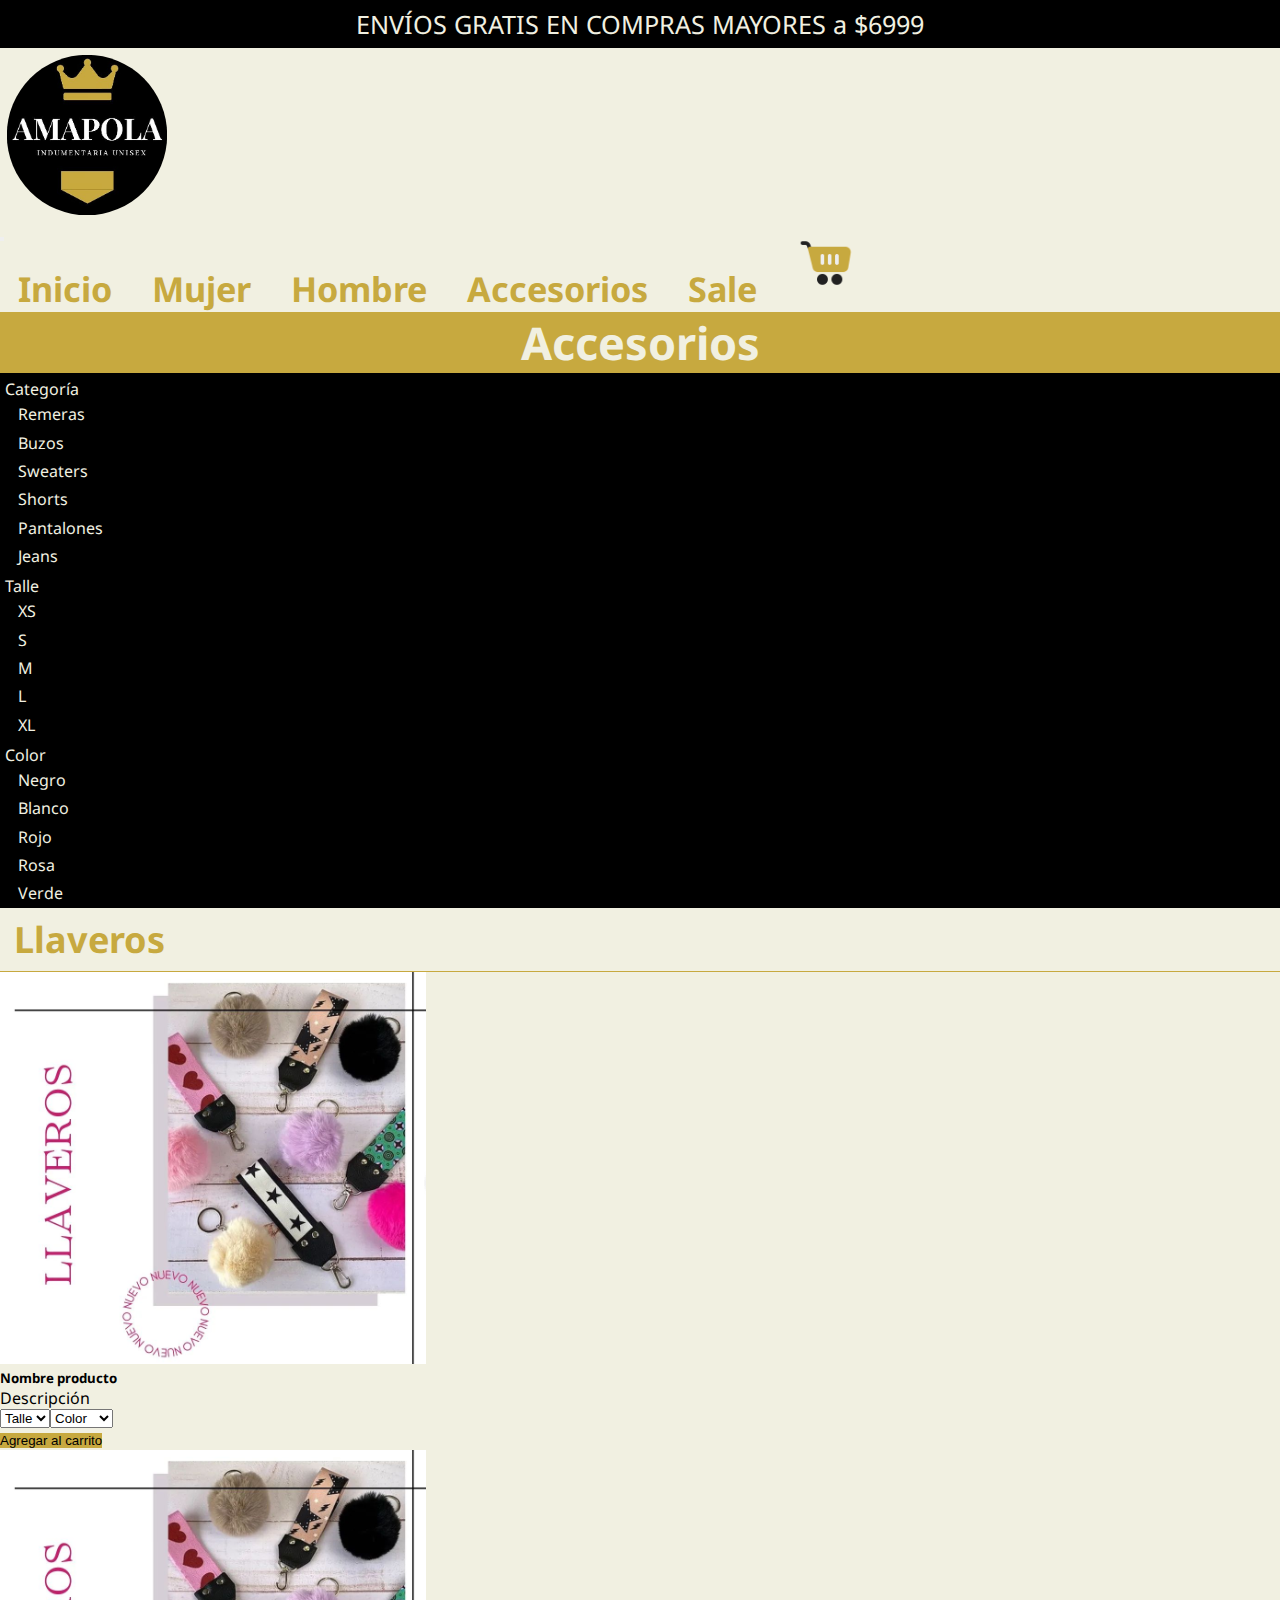
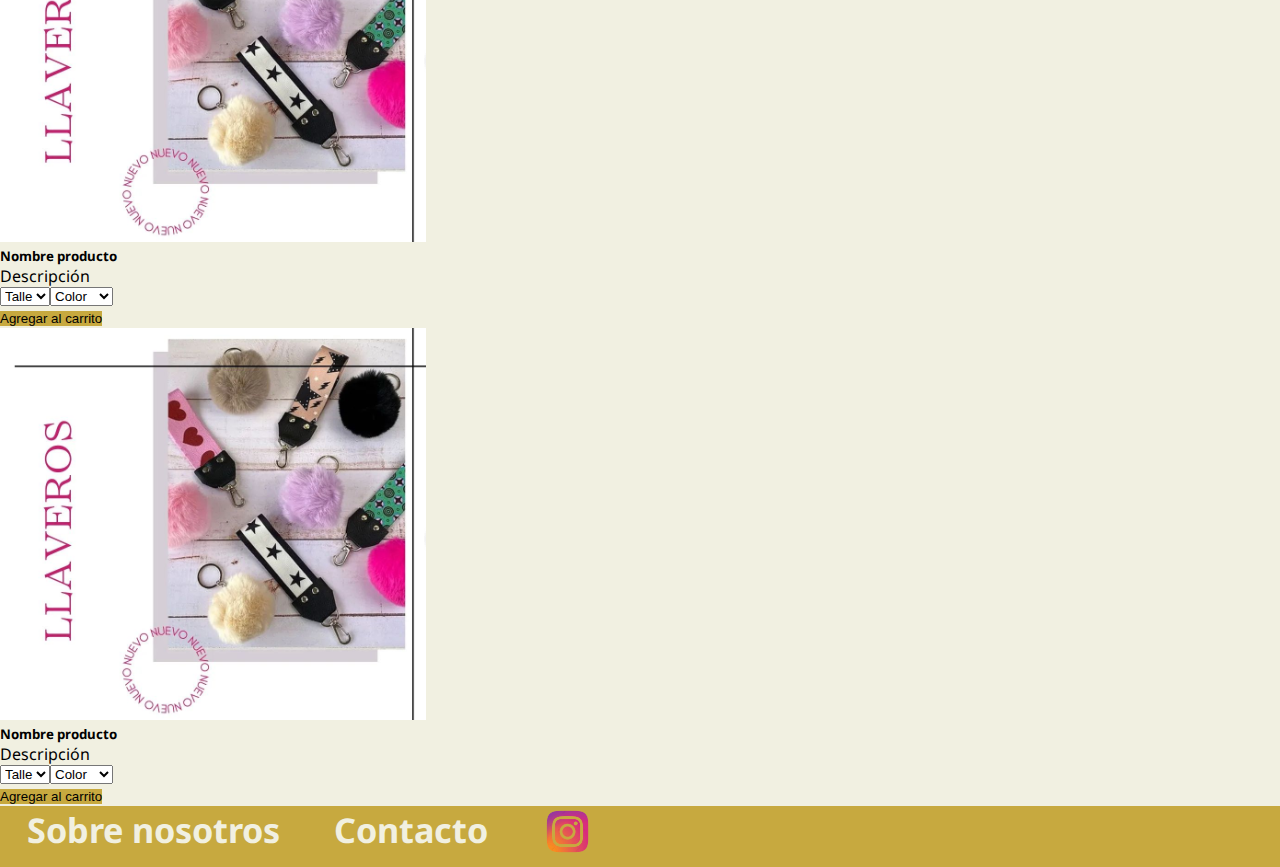
<file: pages/accesorios.html>
<!DOCTYPE html>
<html lang="es">
<head>
    <meta http-equiv="X-UA-Compatible" content="IE=edge">
    <meta name="viewport" content="width=I, initial-scale=1.0">
    <meta name="description" content="Comprá online accesorios en Amapola Indumentaria Unisex. Envíos gratis en compras mayores a $6999.">
    <meta name="keywords" content="AMAPOLA, ACCESORIOS, INDUMENTARIA FEMENINA, INDUMENTARIA MASCULINA, ROPA DE MUJER, ROPA DE HOMBRE, CORDOBA, TIENDA ONLINE">
    <!-- CSS only -->
    <link href="https://cdn.jsdelivr.net/npm/bootstrap@5.2.0/dist/css/bootstrap.min.css" rel="stylesheet" integrity="sha384-gH2yIJqKdNHPEq0n4Mqa/HGKIhSkIHeL5AyhkYV8i59U5AR6csBvApHHNl/vI1Bx" crossorigin="anonymous">
    <link rel="preconnect" href="https://fonts.googleapis.com">
    <link rel="preconnect" href="https://fonts.gstatic.com" crossorigin>
    <link href="https://fonts.googleapis.com/css2?family=Noto+Sans:wght@400;500;600;700&display=swap" rel="stylesheet">
    <link rel="stylesheet" href="../styles/style.css">
    <title>Accesorios</title>
</head>
<body>
    <header class="container-fluid site-header">
        <div class="row header-div">ENVÍOS GRATIS EN COMPRAS MAYORES a $6999</div>
        <section class="row nav-logo">
            <div class="col-12 order-2 col-lg-2 order-lg-1 header-logo">
                <a href="../index.html"><img class="logo" src="../media/logoAmapola.jpg" alt="Logo de tienda Amapola"></a>                
            </div>
            <nav class="navbar navbar-expand-lg header-nav col-12 order-1 col-lg-10 order-lg-2">
                <div class="container-fluid">
                  <button class="navbar-toggler ms-auto" type="button" data-bs-toggle="collapse" data-bs-target="#navbarNavAltMarkup" aria-controls="navbarNavAltMarkup" aria-expanded="false" aria-label="Toggle navigation">
                    <span class="navbar-toggler-icon"></span>
                  </button>
                  <div class="collapse navbar-collapse" id="navbarNavAltMarkup">
                    <div class="navbar-nav ms-auto">
                      <a href="../index.html">Inicio</a>
                      <a href="./mujer.html">Mujer</a>
                      <a href="./hombre.html">Hombre</a>
                      <a href="./accesorios.html">Accesorios</a>
                      <a href="./sale.html">Sale</a>
                      <a href="#"><img class="Carrito" src="../media/carrito-de-compras.png" alt="Carrito de compras"></a>
                    </div>           
                  </div>
                </div>
            </nav>  
        </section>
        <h1 class="row">Accesorios</h1>
    </header>

    <main class="container-fluid">
        <div class="row">
            <aside class="col-4 col-sm-3 col-md-2 col-xl-1 filtros">
                <ul class="ulPrincipal">
                    <li>Categoría
                        <ul class="ulSecundaria">
                            <li>Remeras</li>
                            <li>Buzos</li>
                            <li>Sweaters</li>
                            <li>Shorts</li>
                            <li>Pantalones</li>
                            <li>Jeans</li>
                        </ul>
                    </li>
                    <li>Talle
                        <ul class="ulSecundaria">
                            <li>XS</li>
                            <li>S</li>
                            <li>M</li>
                            <li>L</li>
                            <li>XL</li>
                        </ul>
                    </li>
                    <li class="ilPrincipal">Color
                        <ul class="ulSecundaria">
                            <li>Negro</li>
                            <li>Blanco </li>
                            <li>Rojo</li>
                            <li>Rosa</li>
                            <li>Verde</li>
                        </ul>
                    </li>
                </ul>
            </aside>
            <div class="col-8 col-sm-9 col-md-10 col-xl-11">
                <div class="row">
                    <h2 class="col-12">Llaveros</h2>
                </div>
                <section class="row justify-content-evenly">
                    <article class="col-12 col-md-6 col-lg-4 card mb-4" style="width: 20rem;">
                        <img src="../media/accesorios.png" class="card-img-top" alt="Llaveros">
                        <div class="card-body text-center">
                            <h5 class="card-title text-start">Nombre producto</h5>
                            <p class="card-tex text-start">Descripción</p>
                            <div class="div-select">
                                <select class="form-select mb-3" aria-label="Default select example">
                                    <option selected>Talle</option>
                                    <option value="xs">XS</option>
                                    <option value="s">S</option>
                                    <option value="m">M</option>
                                    <option value="l">L</option>
                                    <option value="xl">XL</option>
                                </select> 
                                <select class="form-select mb-3" aria-label="Default select example">
                                    <option selected>Color</option>
                                    <option value="Negro">Negro</option>
                                    <option value="Blanco">Blanco</option>
                                    <option value="Rojo">Rojo</option>
                                    <option value="Rosa">Rosa</option>
                                    <option value="Verde">Verde</option>

                                </select>
                            </div>
                            <button type="button" class="btn btn-primary btn-md">Agregar al carrito</button>
                        </div>
                    </article>
                    <article class="col-12 col-md-6 col-lg-4 card mb-4" style="width: 20rem;">
                        <img src="../media/accesorios.png" class="card-img-top" alt="Llaveros">
                        <div class="card-body text-center">
                            <h5 class="card-title text-start">Nombre producto</h5>
                            <p class="card-tex text-start">Descripción</p>
                            <div class="div-select">
                                <select class="form-select mb-3" aria-label="Default select example">
                                    <option selected>Talle</option>
                                    <option value="xs">XS</option>
                                    <option value="s">S</option>
                                    <option value="m">M</option>
                                    <option value="l">L</option>
                                    <option value="xl">XL</option>
                                </select>
                                <select class="form-select mb-3" aria-label="Default select example">
                                    <option selected>Color</option>
                                    <option value="Negro">Negro</option>
                                    <option value="Blanco">Blanco</option>
                                    <option value="Rojo">Rojo</option>
                                    <option value="Rosa">Rosa</option>
                                    <option value="Verde">Verde</option>

                                </select>
                            </div>
                            <button type="button" class="btn btn-primary btn-md">Agregar al carrito</button>
                        </div>
                    </article>
                    <article class="col-12 col-md-6 col-lg-4 card mb-4" style="width: 20rem;">
                        <img src="../media/accesorios.png" class="card-img-top" alt="Llaveros">
                        <div class="card-body text-center">
                            <h5 class="card-title text-start">Nombre producto</h5>
                            <p class="card-tex text-start">Descripción</p>
                            <div class="div-select">
                                <select class="form-select mb-3" aria-label="Default select example">
                                    <option selected>Talle</option>
                                    <option value="xs">XS</option>
                                    <option value="s">S</option>
                                    <option value="m">M</option>
                                    <option value="l">L</option>
                                    <option value="xl">XL</option>
                                </select>
                                <select class="form-select mb-3" aria-label="Default select example">
                                    <option selected>Color</option>
                                    <option value="Negro">Negro</option>
                                    <option value="Blanco">Blanco</option>
                                    <option value="Rojo">Rojo</option>
                                    <option value="Rosa">Rosa</option>
                                    <option value="Verde">Verde</option>

                                </select>
                            </div>
                            <button type="button" class="btn btn-primary btn-md">Agregar al carrito</button>
                        </div>
                    </article>
                </section>   
            </div>   
        </div>     
    </main>

    <footer class="container-fluid">
        <nav class="row">
            <ul class="col justify-content-center align-items-center">
                <li><a href="./sobreNosotros.html">Sobre nosotros</a></li>
                <li><a href="./contacto.html">Contacto</a></li>
                <li><a href="https://www.instagram.com/amapola.oficial/"><img src="../media/logoInstagram.png" alt="Logo de instagram"></a></li>
            </ul>
        </nav> 
    </footer>

    <!-- JavaScript Bundle with Popper -->
    <script src="https://cdn.jsdelivr.net/npm/bootstrap@5.2.0/dist/js/bootstrap.bundle.min.js" integrity="sha384-A3rJD856KowSb7dwlZdYEkO39Gagi7vIsF0jrRAoQmDKKtQBHUuLZ9AsSv4jD4Xa" crossorigin="anonymous"></script>
</body>
</html>
</file>
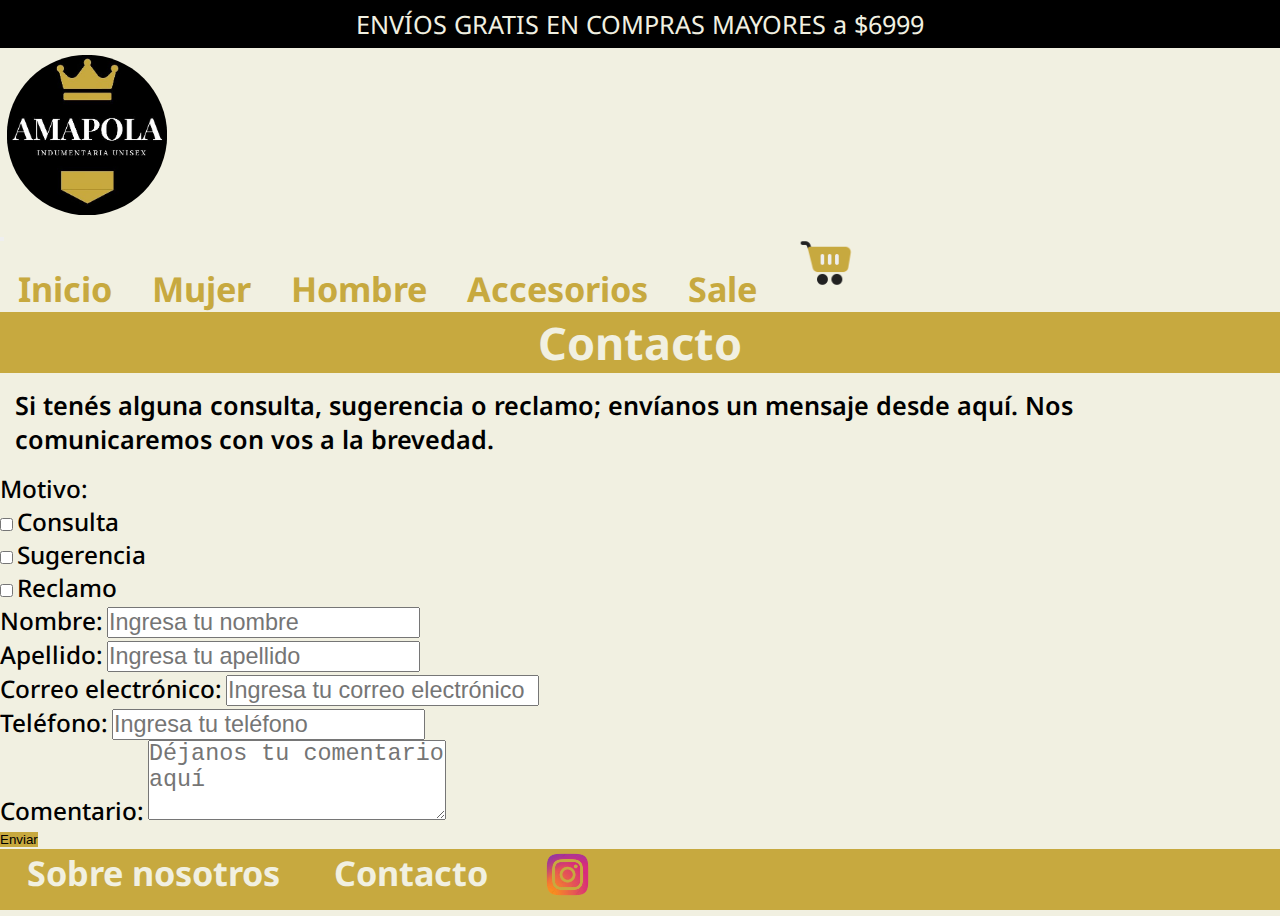
<file: pages/contacto.html>
<!DOCTYPE html>
<html lang="es">
<head>
    <meta charset="UTF-8">
    <meta http-equiv="X-UA-Compatible" content="IE=edge">
    <meta name="viewport" content="width=I, initial-scale=1.0">
    <meta name="description" content="Contáctanos - Tienda online de Amapola Indumentaria Unisex. Envíos gratis en compras mayores a $6999.">
    <meta name="keywords" content="AMAPOLA, CONTACTO, INDUMENTARIA FEMENINA, INDUMENTARIA MASCULINA, ROPA DE MUJER, ROPA DE HOMBRE, CORDOBA, TIENDA ONLINE">
    <!-- CSS only -->
    <link href="https://cdn.jsdelivr.net/npm/bootstrap@5.2.0/dist/css/bootstrap.min.css" rel="stylesheet" integrity="sha384-gH2yIJqKdNHPEq0n4Mqa/HGKIhSkIHeL5AyhkYV8i59U5AR6csBvApHHNl/vI1Bx" crossorigin="anonymous">
    <link rel="preconnect" href="https://fonts.googleapis.com">
    <link rel="preconnect" href="https://fonts.gstatic.com" crossorigin>
    <link href="https://fonts.googleapis.com/css2?family=Noto+Sans:wght@400;500;600;700&display=swap" rel="stylesheet">
    <link rel="stylesheet" href="../styles/style.css">
    <title>Contacto - Amapola Indumentaria Unisex</title>
</head>
<body>
    <header class="container-fluid site-header">
        <div class="row header-div">ENVÍOS GRATIS EN COMPRAS MAYORES a $6999</div>
        <section class="row nav-logo">
            <div class="col-12 order-2 col-lg-2 order-lg-1 header-logo">
                <a href="../index.html"><img class="logo" src="../media/logoAmapola.jpg" alt="Logo de tienda Amapola"></a>
            </div>
            <nav class="navbar navbar-expand-lg header-nav col-12 order-1 col-lg-10 order-lg-2">
                <div class="container-fluid">
                  <button class="navbar-toggler ms-auto" type="button" data-bs-toggle="collapse" data-bs-target="#navbarNavAltMarkup" aria-controls="navbarNavAltMarkup" aria-expanded="false" aria-label="Toggle navigation">
                    <span class="navbar-toggler-icon"></span>
                  </button>
                  <div class="collapse navbar-collapse" id="navbarNavAltMarkup">
                    <div class="navbar-nav ms-auto">
                      <a href="../index.html">Inicio</a>
                      <a href="./mujer.html">Mujer</a>
                      <a href="./hombre.html">Hombre</a>
                      <a href="./accesorios.html">Accesorios</a>
                      <a href="./sale.html">Sale</a>
                      <a href="https://www.instagram.com/amapola.oficial/"><img class="Carrito" src="../media/carrito-de-compras.png" alt="Carrito de compras"></a>
                    </div>           
                  </div>
                </div>
            </nav>  
        </section>
        <h1 class="row">Contacto</h1>
    </header>

    <main class="container-fluid mainContacto">
        <section class="row justify-content-center">
            <div class="col-12 col-lg-6">
                <div class="row">
                    <p class="col-12">Si tenés alguna consulta, sugerencia o reclamo; envíanos un mensaje desde aquí. Nos comunicaremos con vos a la brevedad.</p>
                    <form class="col-12">
                        <div class="mb-3">
                            <label for="exampleFormControlInput1" class="form-label">Motivo:</label><br>
                            <div class="form-check form-check-inline">
                                <input class="form-check-input" type="checkbox" id="inlineCheckbox1" value="Consulta">
                                <label class="form-check-label" for="inlineCheckbox1">Consulta</label>
                            </div>
                            <div class="form-check form-check-inline">
                                <input class="form-check-input" type="checkbox" id="inlineCheckbox2" value="Sugerencia">
                                <label class="form-check-label" for="inlineCheckbox2">Sugerencia</label>
                            </div>
                            <div class="form-check form-check-inline">
                                <input class="form-check-input" type="checkbox" id="inlineCheckbox3" value="Reclamo">
                                <label class="form-check-label" for="inlineCheckbox3">Reclamo</label>
                            </div>
                        </div>
                    
                        <div class="mb-3">
                            <label for="exampleFormControlInput1" class="form-label">Nombre:</label>
                            <input type="email" class="form-control" id="exampleFormControlInput1" placeholder="Ingresa tu nombre">   
                        </div>
                        <div class="mb-3">
                            <label for="exampleFormControlInput1" class="form-label">Apellido:</label>
                            <input type="email" class="form-control" id="exampleFormControlInput1" placeholder="Ingresa tu apellido">   
                        </div>
                        <div class="mb-3">
                            <label for="exampleFormControlInput1" class="form-label">Correo electrónico:</label>
                            <input type="email" class="form-control" id="exampleFormControlInput1" placeholder="Ingresa tu correo electrónico">   
                        </div>
                        <div class="mb-3">
                            <label for="exampleFormControlInput1" class="form-label">Teléfono:</label>
                            <input type="email" class="form-control" id="exampleFormControlInput1" placeholder="Ingresa tu teléfono">   
                        </div>
                        <div class="mb-3">
                            <label for="exampleFormControlTextarea1" class="form-label">Comentario:</label>
                            <textarea class="form-control" id="exampleFormControlTextarea1" placeholder="Déjanos tu comentario aquí" rows="3"></textarea>
                        </div>
                        <button type="submit" class="btn btn-primary mb-3">Enviar</button>
                    </form> 
                </div>
            </div>         
        </section>
    </main>
    
    <footer class="container-fluid">
        <nav class="row">
            <ul class="col justify-content-center align-items-center">
                <li><a href="./sobreNosotros.html">Sobre nosotros</a></li>
                <li><a href="./contacto.html">Contacto</a></li>
                <li><a href="https://www.instagram.com/amapola.oficial/"><img src="../media/logoInstagram.png" alt="Logo de instagram"></a></li>
            </ul>
        </nav> 
    </footer>

    <!-- JavaScript Bundle with Popper -->
    <script src="https://cdn.jsdelivr.net/npm/bootstrap@5.2.0/dist/js/bootstrap.bundle.min.js" integrity="sha384-A3rJD856KowSb7dwlZdYEkO39Gagi7vIsF0jrRAoQmDKKtQBHUuLZ9AsSv4jD4Xa" crossorigin="anonymous"></script>
</body>

</html>
</file>
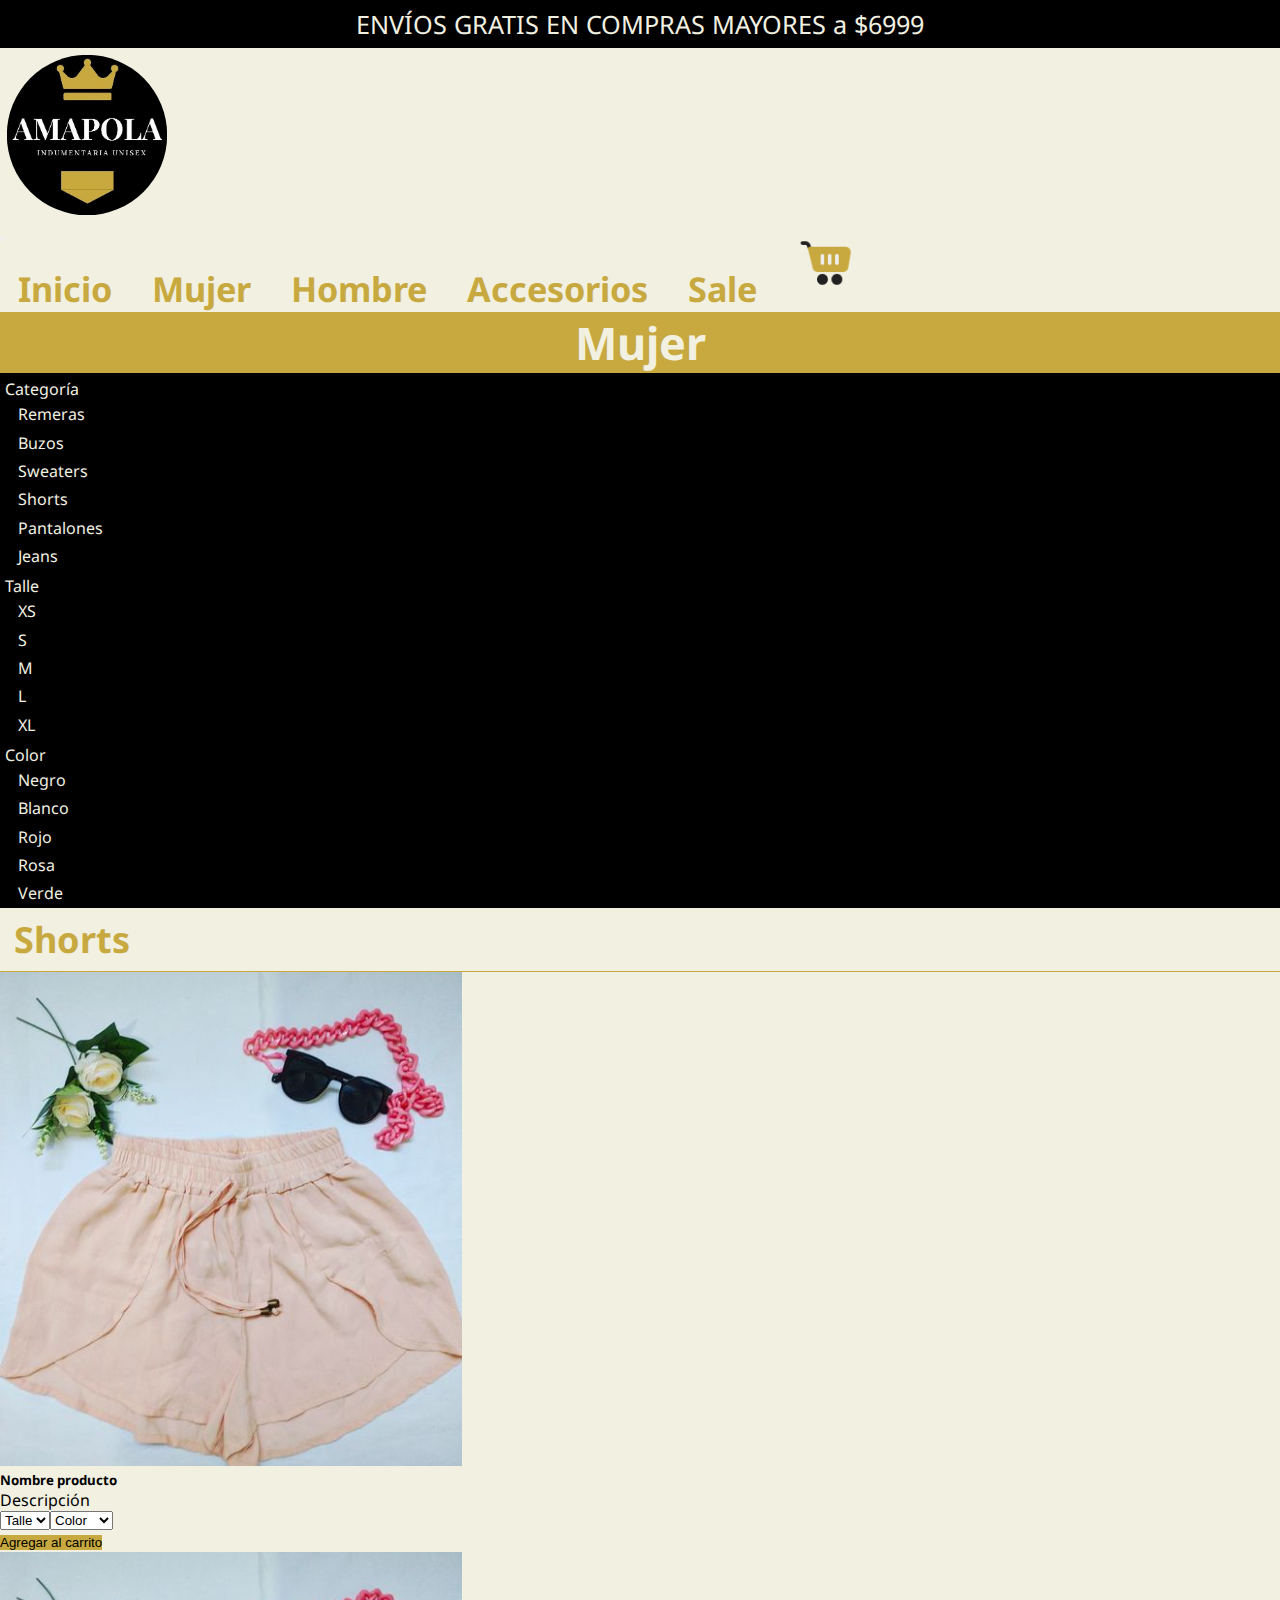
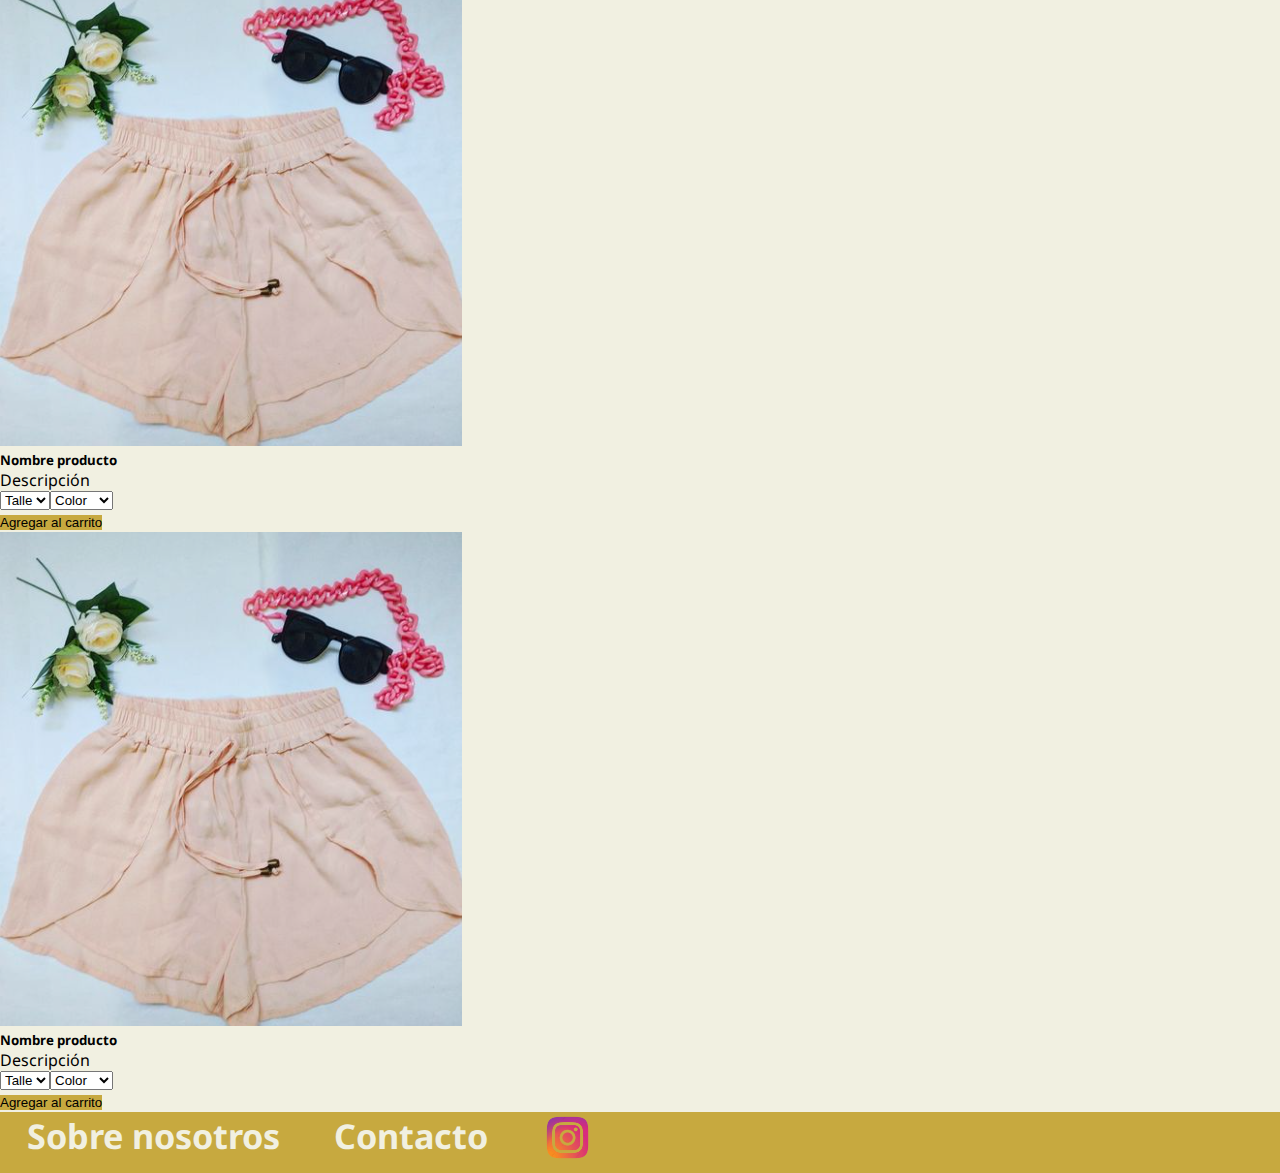
<file: pages/mujer.html>
<!DOCTYPE html>
<html lang="es">
<head>
    <meta charset="UTF-8">
    <meta http-equiv="X-UA-Compatible" content="IE=edge">
    <meta name="viewport" content="width=I, initial-scale=1.0">
    <meta name="description" content="Comprá online ropa de mujer en Amapola Indumentaria Unisex. Envíos gratis en compras mayores a $6999.">
    <meta name="keywords" content="AMAPOLA, INDUMENTARIA FEMENINA, INDUMENTARIA MASCULINA, ROPA DE MUJER, ROPA DE HOMBRE, CORDOBA, TIENDA ONLINE">
    <!-- CSS only -->
    <link href="https://cdn.jsdelivr.net/npm/bootstrap@5.2.0/dist/css/bootstrap.min.css" rel="stylesheet" integrity="sha384-gH2yIJqKdNHPEq0n4Mqa/HGKIhSkIHeL5AyhkYV8i59U5AR6csBvApHHNl/vI1Bx" crossorigin="anonymous">
    <link rel="preconnect" href="https://fonts.googleapis.com">
    <link rel="preconnect" href="https://fonts.gstatic.com" crossorigin>
    <link href="https://fonts.googleapis.com/css2?family=Noto+Sans:wght@400;500;600;700&display=swap" rel="stylesheet">
    <link rel="stylesheet" href="../styles/style.css">
    <title>Mujer - Amapola Indumentaria Unisex</title>
</head>
<body>
    <header class="container-fluid site-header">
        <div class="row header-div">ENVÍOS GRATIS EN COMPRAS MAYORES a $6999</div>
        <section class="row nav-logo">
            <div class="col-12 order-2 col-lg-2 order-lg-1 header-logo">
                <a href="../index.html"><img class="logo" src="../media/logoAmapola.jpg" alt="Logo de tienda Amapola"></a>
            </div>
            <nav class="navbar navbar-expand-lg header-nav col-12 order-1 col-lg-10 order-lg-2">
                <div class="container-fluid">
                  <button class="navbar-toggler ms-auto" type="button" data-bs-toggle="collapse" data-bs-target="#navbarNavAltMarkup" aria-controls="navbarNavAltMarkup" aria-expanded="false" aria-label="Toggle navigation">
                    <span class="navbar-toggler-icon"></span>
                  </button>
                  <div class="collapse navbar-collapse" id="navbarNavAltMarkup">
                    <div class="navbar-nav ms-auto">
                      <a href="../index.html">Inicio</a>
                      <a href="./mujer.html">Mujer</a>
                      <a href="./hombre.html">Hombre</a>
                      <a href="./accesorios.html">Accesorios</a>
                      <a href="./sale.html">Sale</a>
                      <a href="https://www.instagram.com/amapola.oficial/"><img class="Carrito" src="../media/carrito-de-compras.png" alt="Carrito de compras"></a>
                    </div>           
                  </div>
                </div>
            </nav>  
        </section>
        <h1 class="row">Mujer</h1>
    </header>

    <main class="container-fluid">
        <div class="row">
            <aside class="col-4 col-sm-3 col-md-2 col-xl-1 filtros">
                <ul class="ulPrincipal">
                    <li>Categoría
                        <ul class="ulSecundaria">
                            <li>Remeras</li>
                            <li>Buzos</li>
                            <li>Sweaters</li>
                            <li>Shorts</li>
                            <li>Pantalones</li>
                            <li>Jeans</li>
                        </ul>
                    </li>
                    <li>Talle
                        <ul class="ulSecundaria">
                            <li>XS</li>
                            <li>S</li>
                            <li>M</li>
                            <li>L</li>
                            <li>XL</li>
                        </ul>
                    </li>
                    <li class="ilPrincipal">Color
                        <ul class="ulSecundaria">
                            <li>Negro</li>
                            <li>Blanco </li>
                            <li>Rojo</li>
                            <li>Rosa</li>
                            <li>Verde</li>
                        </ul>
                    </li>
                </ul>
            </aside>
            <div class="col-8 col-sm-9 col-md-10 col-xl-11">
                <div class="row">
                    <h2 class="col-12">Shorts</h2>
                </div>
                <section class="row justify-content-evenly">
                    <article class="col-12 col-md-6 col-lg-4 card mb-4" style="width: 20rem;">
                        <img src="../media/shortMujer.png" class="card-img-top" alt="Short de mujer">
                        <div class="card-body text-center">
                            <h5 class="card-title text-start">Nombre producto</h5>
                            <p class="card-tex text-start">Descripción</p>
                            <div class="div-select">
                                <select class="form-select mb-3" aria-label="Default select example">
                                    <option selected>Talle</option>
                                    <option value="xs">XS</option>
                                    <option value="s">S</option>
                                    <option value="m">M</option>
                                    <option value="l">L</option>
                                    <option value="xl">XL</option>
                                </select> 
                                <select class="form-select mb-3" aria-label="Default select example">
                                    <option selected>Color</option>
                                    <option value="Negro">Negro</option>
                                    <option value="Blanco">Blanco</option>
                                    <option value="Rojo">Rojo</option>
                                    <option value="Rosa">Rosa</option>
                                    <option value="Verde">Verde</option>

                                </select>
                            </div>
                            <button type="button" class="btn btn-primary btn-md">Agregar al carrito</button>
                        </div>
                    </article>
                    <article class="col-12 col-md-6 col-lg-4 card mb-4" style="width: 20rem;">
                        <img src="../media/shortMujer.png" class="card-img-top" alt="Short de mujer">
                        <div class="card-body text-center">
                            <h5 class="card-title text-start">Nombre producto</h5>
                            <p class="card-tex text-start">Descripción</p>
                            <div class="div-select">
                                <select class="form-select mb-3" aria-label="Default select example">
                                    <option selected>Talle</option>
                                    <option value="xs">XS</option>
                                    <option value="s">S</option>
                                    <option value="m">M</option>
                                    <option value="l">L</option>
                                    <option value="xl">XL</option>
                                </select>
                                <select class="form-select mb-3" aria-label="Default select example">
                                    <option selected>Color</option>
                                    <option value="Negro">Negro</option>
                                    <option value="Blanco">Blanco</option>
                                    <option value="Rojo">Rojo</option>
                                    <option value="Rosa">Rosa</option>
                                    <option value="Verde">Verde</option>

                                </select>
                            </div>
                            <button type="button" class="btn btn-primary btn-md">Agregar al carrito</button>
                        </div>
                    </article>
                    <article class="col-12 col-md-6 col-lg-4 card mb-4" style="width: 20rem;">
                        <img src="../media/shortMujer.png" class="card-img-top" alt="Short de mujer">
                        <div class="card-body text-center">
                            <h5 class="card-title text-start">Nombre producto</h5>
                            <p class="card-tex text-start">Descripción</p>
                            <div class="div-select">
                                <select class="form-select mb-3" aria-label="Default select example">
                                    <option selected>Talle</option>
                                    <option value="xs">XS</option>
                                    <option value="s">S</option>
                                    <option value="m">M</option>
                                    <option value="l">L</option>
                                    <option value="xl">XL</option>
                                </select>
                                <select class="form-select mb-3" aria-label="Default select example">
                                    <option selected>Color</option>
                                    <option value="Negro">Negro</option>
                                    <option value="Blanco">Blanco</option>
                                    <option value="Rojo">Rojo</option>
                                    <option value="Rosa">Rosa</option>
                                    <option value="Verde">Verde</option>

                                </select>
                            </div>
                            <button type="button" class="btn btn-primary btn-md">Agregar al carrito</button>
                        </div>
                    </article>
                </section>   
            </div>   
        </div>     
    </main>

    <footer class="container-fluid">
        <nav class="row">
            <ul class="col justify-content-center align-items-center">
                <li><a href="./sobreNosotros.html">Sobre nosotros</a></li>
                <li><a href="./contacto.html">Contacto</a></li>
                <li><a href="https://www.instagram.com/amapola.oficial/"><img src="../media/logoInstagram.png" alt="Logo de instagram"></a></li>
            </ul>
        </nav> 
    </footer>

    <!-- JavaScript Bundle with Popper -->
    <script src="https://cdn.jsdelivr.net/npm/bootstrap@5.2.0/dist/js/bootstrap.bundle.min.js" integrity="sha384-A3rJD856KowSb7dwlZdYEkO39Gagi7vIsF0jrRAoQmDKKtQBHUuLZ9AsSv4jD4Xa" crossorigin="anonymous"></script>

</body>
</html>
</file>
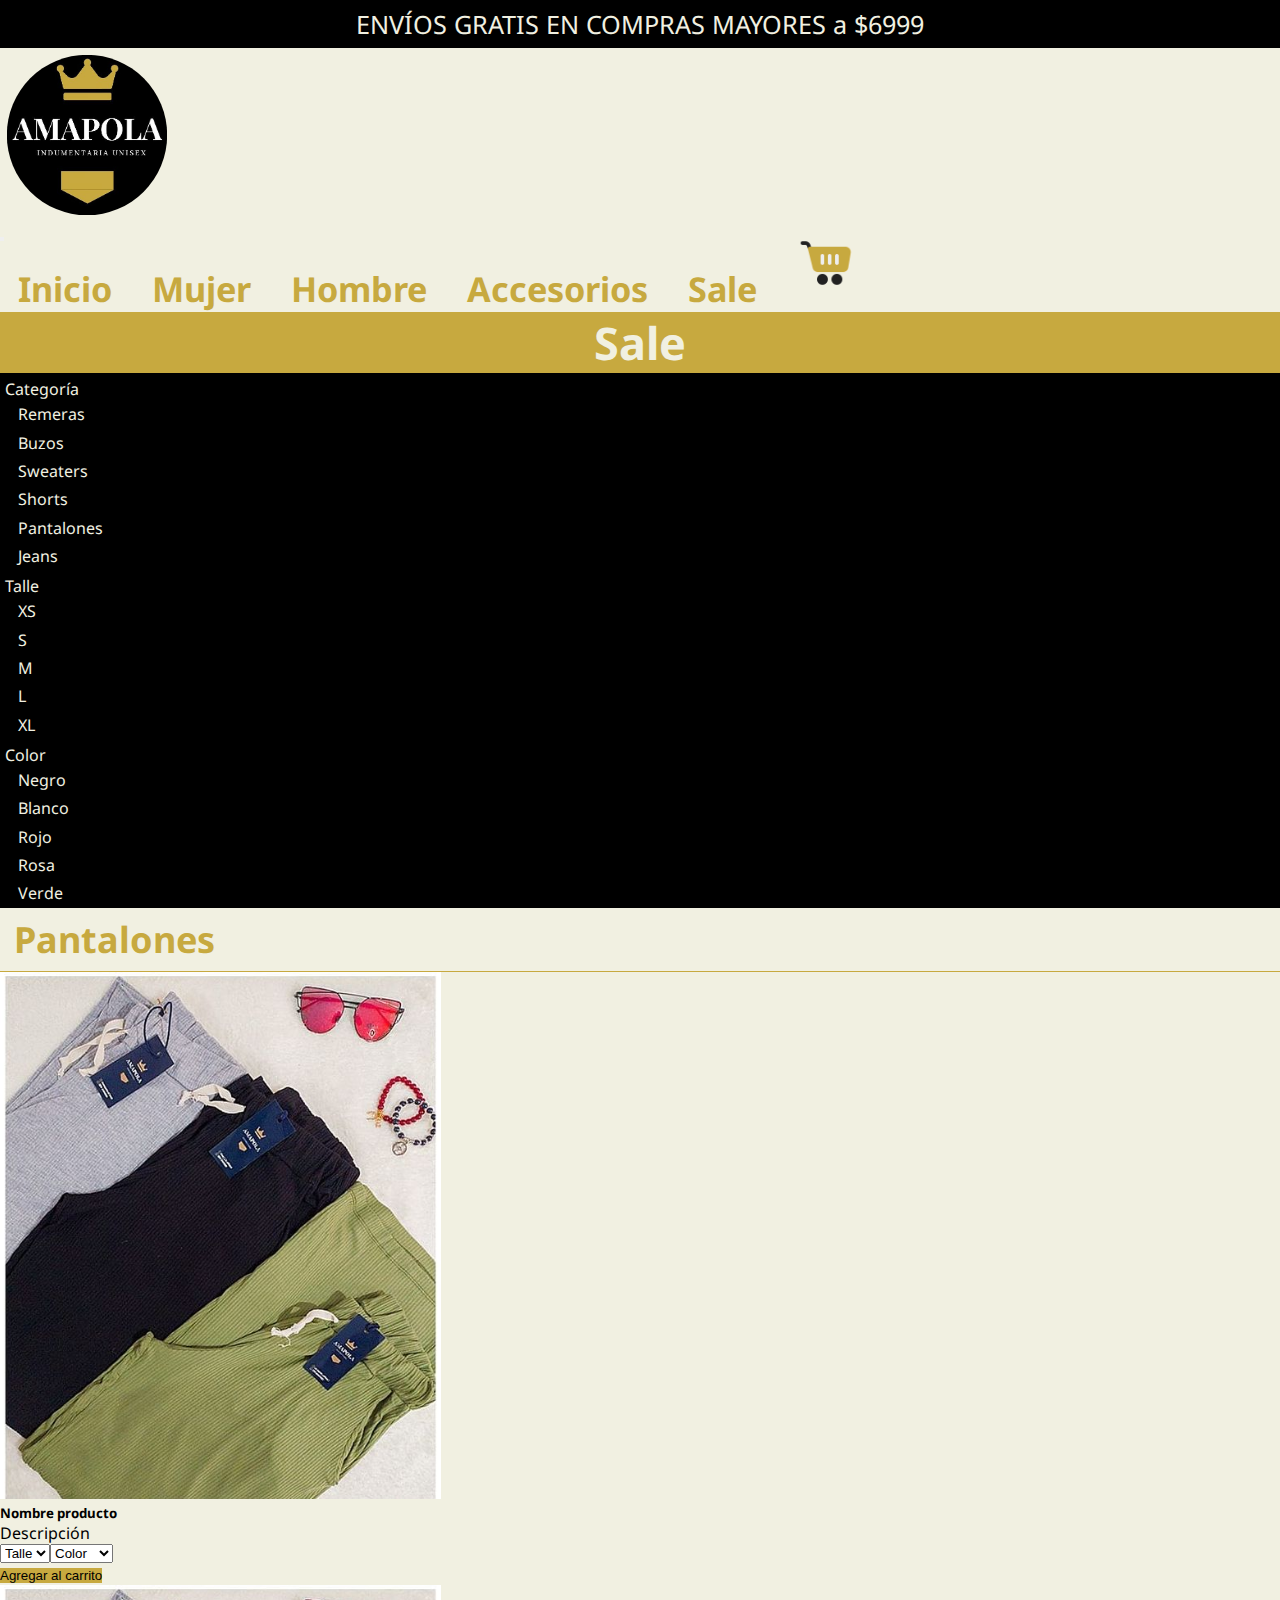
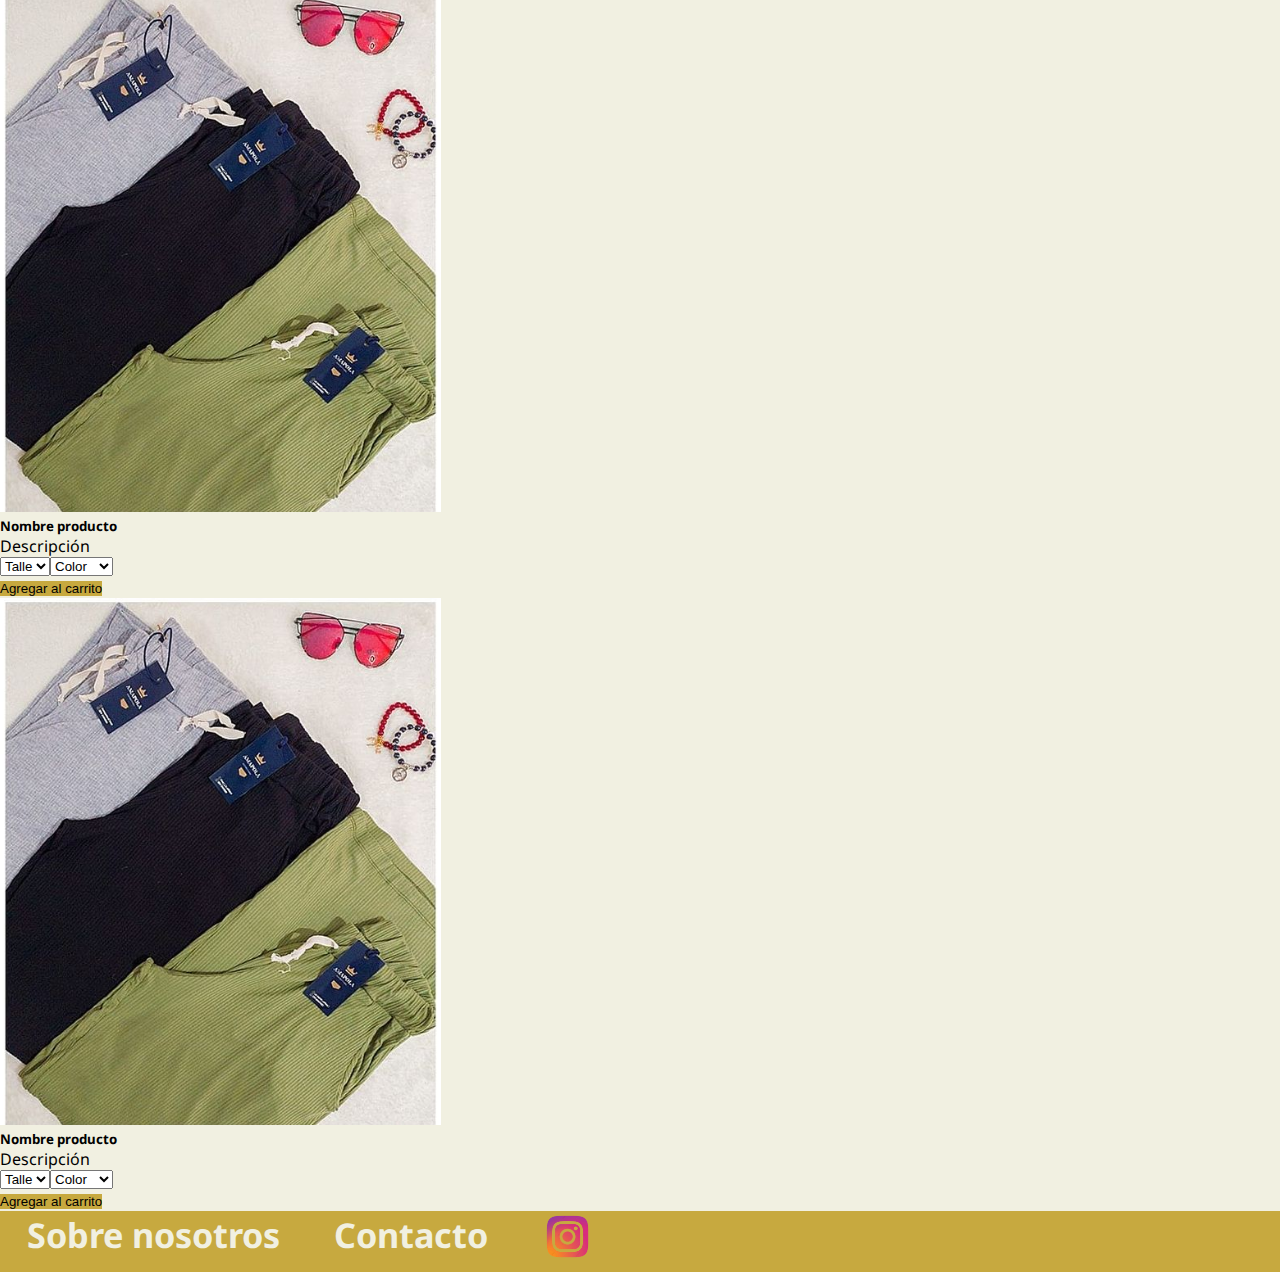
<file: pages/sale.html>
<!DOCTYPE html>
<html lang="es">
<head>
    <meta charset="UTF-8">
    <meta http-equiv="X-UA-Compatible" content="IE=edge">
    <meta name="viewport" content="width=I, initial-scale=1.0">
    <meta name="description" content="Conocé nuestras ofertas y comprá online en Amapola Indumentaria Unisex. Envíos gratis en compras mayores a $6999.">
    <meta name="keywords" content="AMAPOLA, OFERTA, SALE, INDUMENTARIA FEMENINA, INDUMENTARIA MASCULINA, ROPA DE MUJER, ROPA DE HOMBRE, CORDOBA, TIENDA ONLINE">
    <!-- CSS only -->
    <link href="https://cdn.jsdelivr.net/npm/bootstrap@5.2.0/dist/css/bootstrap.min.css" rel="stylesheet" integrity="sha384-gH2yIJqKdNHPEq0n4Mqa/HGKIhSkIHeL5AyhkYV8i59U5AR6csBvApHHNl/vI1Bx" crossorigin="anonymous">
    <link rel="preconnect" href="https://fonts.googleapis.com">
    <link rel="preconnect" href="https://fonts.gstatic.com" crossorigin>
    <link href="https://fonts.googleapis.com/css2?family=Noto+Sans:wght@400;500;600;700&display=swap" rel="stylesheet">
    <link rel="stylesheet" href="../styles/style.css">
    <title>Sale - Amapola Indumentaria Unisex</title>
</head>
<body>
    <header class="container-fluid site-header">
        <div class="row header-div">ENVÍOS GRATIS EN COMPRAS MAYORES a $6999</div>
        <section class="row nav-logo">
            <div class="col-12 order-2 col-lg-2 order-lg-1 header-logo">
                <a href="../index.html"><img class="logo" src="../media/logoAmapola.jpg" alt="Logo de tienda Amapola"></a>
            </div>
            <nav class="navbar navbar-expand-lg header-nav col-12 order-1 col-lg-10 order-lg-2">
                <div class="container-fluid">
                  <button class="navbar-toggler ms-auto" type="button" data-bs-toggle="collapse" data-bs-target="#navbarNavAltMarkup" aria-controls="navbarNavAltMarkup" aria-expanded="false" aria-label="Toggle navigation">
                    <span class="navbar-toggler-icon"></span>
                  </button>
                  <div class="collapse navbar-collapse" id="navbarNavAltMarkup">
                    <div class="navbar-nav ms-auto">
                      <a href="../index.html">Inicio</a>
                      <a href="./mujer.html">Mujer</a>
                      <a href="./hombre.html">Hombre</a>
                      <a href="./accesorios.html">Accesorios</a>
                      <a href="./sale.html">Sale</a>
                      <a href="https://www.instagram.com/amapola.oficial/"><img class="Carrito" src="../media/carrito-de-compras.png" alt="Carrito de compras"></a>
                    </div>           
                  </div>
                </div>
            </nav>  
        </section>
        <h1 class="row">Sale</h1>
    </header>

    <main class="container-fluid">
        <div class="row">
            <aside class="col-4 col-sm-3 col-md-2 col-xl-1 filtros">
                <ul class="ulPrincipal">
                    <li>Categoría
                        <ul class="ulSecundaria">
                            <li>Remeras</li>
                            <li>Buzos</li>
                            <li>Sweaters</li>
                            <li>Shorts</li>
                            <li>Pantalones</li>
                            <li>Jeans</li>
                        </ul>
                    </li>
                    <li>Talle
                        <ul class="ulSecundaria">
                            <li>XS</li>
                            <li>S</li>
                            <li>M</li>
                            <li>L</li>
                            <li>XL</li>
                        </ul>
                    </li>
                    <li class="ilPrincipal">Color
                        <ul class="ulSecundaria">
                            <li>Negro</li>
                            <li>Blanco </li>
                            <li>Rojo</li>
                            <li>Rosa</li>
                            <li>Verde</li>
                        </ul>
                    </li>
                </ul>
            </aside>
            <div class="col-8 col-sm-9 col-md-10 col-xl-11">
                <div class="row">
                    <h2 class="col-12">Pantalones</h2>
                </div>
                <section class="row justify-content-evenly">
                    <article class="col-12 col-md-6 col-lg-4 card mb-4" style="width: 20rem;">
                        <img src="../media/sale.png" class="card-img-top" alt="Pantalón palazzo de mujer">
                        <div class="card-body text-center">
                            <h5 class="card-title text-start">Nombre producto</h5>
                            <p class="card-tex text-start">Descripción</p>
                            <div class="div-select">
                                <select class="form-select mb-3" aria-label="Default select example">
                                    <option selected>Talle</option>
                                    <option value="xs">XS</option>
                                    <option value="s">S</option>
                                    <option value="m">M</option>
                                    <option value="l">L</option>
                                    <option value="xl">XL</option>
                                </select> 
                                <select class="form-select mb-3" aria-label="Default select example">
                                    <option selected>Color</option>
                                    <option value="Negro">Negro</option>
                                    <option value="Blanco">Blanco</option>
                                    <option value="Rojo">Rojo</option>
                                    <option value="Rosa">Rosa</option>
                                    <option value="Verde">Verde</option>

                                </select>
                            </div>
                            <button type="button" class="btn btn-primary btn-md">Agregar al carrito</button>
                        </div>
                    </article>
                    <article class="col-12 col-md-6 col-lg-4 card mb-4" style="width: 20rem;">
                        <img src="../media/sale.png" class="card-img-top" alt="Pantalón palazzo de mujer">
                        <div class="card-body text-center">
                            <h5 class="card-title text-start">Nombre producto</h5>
                            <p class="card-tex text-start">Descripción</p>
                            <div class="div-select">
                                <select class="form-select mb-3" aria-label="Default select example">
                                    <option selected>Talle</option>
                                    <option value="xs">XS</option>
                                    <option value="s">S</option>
                                    <option value="m">M</option>
                                    <option value="l">L</option>
                                    <option value="xl">XL</option>
                                </select>
                                <select class="form-select mb-3" aria-label="Default select example">
                                    <option selected>Color</option>
                                    <option value="Negro">Negro</option>
                                    <option value="Blanco">Blanco</option>
                                    <option value="Rojo">Rojo</option>
                                    <option value="Rosa">Rosa</option>
                                    <option value="Verde">Verde</option>
                                </select>
                            </div>
                            <button type="button" class="btn btn-primary btn-md">Agregar al carrito</button>
                        </div>
                    </article>
                    <article class="col-12 col-md-6 col-lg-4 card mb-4" style="width: 20rem;">
                        <img src="../media/sale.png" class="card-img-top" alt="Pantalón palazzo de mujer">
                        <div class="card-body text-center">
                            <h5 class="card-title text-start">Nombre producto</h5>
                            <p class="card-tex text-start">Descripción</p>
                            <div class="div-select">
                                <select class="form-select mb-3" aria-label="Default select example">
                                    <option selected>Talle</option>
                                    <option value="xs">XS</option>
                                    <option value="s">S</option>
                                    <option value="m">M</option>
                                    <option value="l">L</option>
                                    <option value="xl">XL</option>
                                </select>
                                <select class="form-select mb-3" aria-label="Default select example">
                                    <option selected>Color</option>
                                    <option value="Negro">Negro</option>
                                    <option value="Blanco">Blanco</option>
                                    <option value="Rojo">Rojo</option>
                                    <option value="Rosa">Rosa</option>
                                    <option value="Verde">Verde</option>

                                </select>
                            </div>
                            <button type="button" class="btn btn-primary btn-md">Agregar al carrito</button>
                        </div>
                    </article>
                </section>   
            </div>   
        </div>     
    </main>

    <footer class="container-fluid">
        <nav class="row">
            <ul class="col justify-content-center align-items-center">
                <li><a href="./sobreNosotros.html">Sobre nosotros</a></li>
                <li><a href="./contacto.html">Contacto</a></li>
                <li><a href="https://www.instagram.com/amapola.oficial/"><img src="../media/logoInstagram.png" alt="Logo de instagram"></a></li>
            </ul>
        </nav> 
    </footer>

    <!-- JavaScript Bundle with Popper -->
    <script src="https://cdn.jsdelivr.net/npm/bootstrap@5.2.0/dist/js/bootstrap.bundle.min.js" integrity="sha384-A3rJD856KowSb7dwlZdYEkO39Gagi7vIsF0jrRAoQmDKKtQBHUuLZ9AsSv4jD4Xa" crossorigin="anonymous"></script>

</body>
</html>
</file>
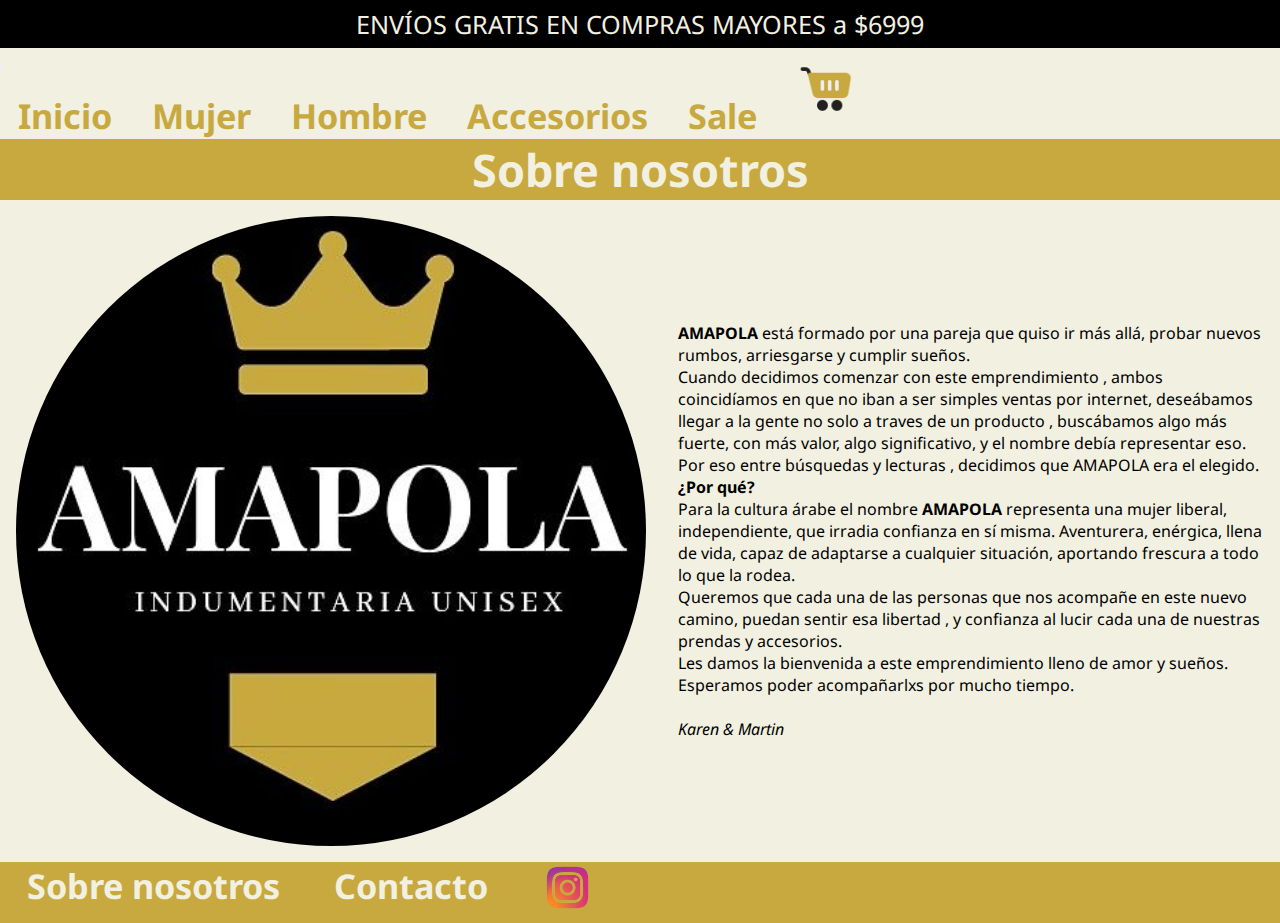
<file: pages/sobreNosotros.html>
<!DOCTYPE html>
<html lang="es">
    
<head>
    <meta charset="UTF-8">
    <meta http-equiv="X-UA-Compatible" content="IE=edge">
    <meta name="viewport" content="width=I, initial-scale=1.0">
    <meta name="description" content="Amapola Indumentaria Unisex. Conocé nuestra tienda online. Envíos gratis en compras mayores a $6999">
    <meta name="keywords" content="AMAPOLA, INDUMENTARIA FEMENINA, INDUMENTARIA MASCULINA, ROPA DE MUJER, ROPA DE HOMBRE, CORDOBA, TIENDA ONLINE">
    <!-- CSS only -->
    <link href="https://cdn.jsdelivr.net/npm/bootstrap@5.2.0/dist/css/bootstrap.min.css" rel="stylesheet" integrity="sha384-gH2yIJqKdNHPEq0n4Mqa/HGKIhSkIHeL5AyhkYV8i59U5AR6csBvApHHNl/vI1Bx" crossorigin="anonymous">
    <link rel="preconnect" href="https://fonts.googleapis.com">
    <link rel="preconnect" href="https://fonts.gstatic.com" crossorigin>
    <link href="https://fonts.googleapis.com/css2?family=Noto+Sans:wght@400;500;600;700&display=swap" rel="stylesheet">
    <link rel="stylesheet" href="../styles/style.css">
    <title>Sobre nosotros - Amapola Indumentaria Unisex</title>
</head>

<body>
    <header class="container-fluid site-header">
        <div class="row header-div">
            <p class="col mb-0">ENVÍOS GRATIS EN COMPRAS MAYORES a $6999</p>
        </div>
        <nav class="row navbar navbar-expand-lg header-nav">
            <div class="col container-fluid">
                <button class="navbar-toggler ms-auto" type="button" data-bs-toggle="collapse" data-bs-target="#navbarNavAltMarkup" aria-controls="navbarNavAltMarkup" aria-expanded="false" aria-label="Toggle navigation">
                <span class="navbar-toggler-icon"></span>
                </button>
                <div class="collapse navbar-collapse" id="navbarNavAltMarkup">
                <div class="navbar-nav ms-auto">
                    <a href="../index.html">Inicio</a>
                    <a href="./mujer.html">Mujer</a>
                    <a href="./hombre.html">Hombre</a>
                    <a href="./accesorios.html">Accesorios</a>
                    <a href="./sale.html">Sale</a>
                    <a href="#"><img class="Carrito" src="../media/carrito-de-compras.png" alt="Carrito de compras"></a>
                </div>           
                </div>
            </div>
        </nav> 
    </header>
    
    <main class="container-fluid mainSobre">
        <h1 class="row">Sobre nosotros</h1>
        <div class="row mt-2">
            <img class="col-12 col-lg-6 img-fluid" src="../media/logoAmapola.jpg" alt="Logo de tienda Amapola">
            <p class="col-12 col-lg-6"> <strong>AMAPOLA</strong> está formado por una pareja que quiso ir más allá, probar nuevos rumbos, arriesgarse y cumplir sueños. <br>
                Cuando decidimos comenzar con este emprendimiento , ambos coincidíamos en que no iban a ser simples ventas por internet, deseábamos llegar a la 
                gente no solo a traves  de un producto , buscábamos algo más fuerte, con más valor, algo significativo, y el nombre debía representar eso. <br>
                Por eso entre búsquedas y lecturas , decidimos que AMAPOLA era el elegido. <br>
                <b>¿Por qué?</b><br>
                Para la cultura árabe el nombre <strong>AMAPOLA</strong> representa una mujer liberal, independiente, que irradia confianza en sí misma. 
                Aventurera, enérgica, llena de vida, capaz de adaptarse a cualquier situación, aportando frescura a todo lo que la rodea. <br>                
                Queremos que cada una de las personas que nos acompañe en este nuevo camino, puedan sentir esa libertad , y confianza al lucir cada una de nuestras prendas y accesorios. <br>
                Les damos la bienvenida a este emprendimiento lleno de amor y sueños. <br>
                Esperamos poder acompañarlxs por mucho tiempo. <br><br>
                <i>Karen & Martin</i>
            </p>    
        </div>
    </main>

    <footer class="container-fluid">
        <nav class="row">
            <ul class="col justify-content-center align-items-center">
                <li><a href="./sobreNosotros.html">Sobre nosotros</a></li>
                <li><a href="./contacto.html">Contacto</a></li>
                <li><a href="https://www.instagram.com/amapola.oficial/"><img src="../media/logoInstagram.png" alt="Logo de instagram"></a></li>
            </ul>
        </nav> 
    </footer>

    <!-- JavaScript Bundle with Popper -->
    <script src="https://cdn.jsdelivr.net/npm/bootstrap@5.2.0/dist/js/bootstrap.bundle.min.js" integrity="sha384-A3rJD856KowSb7dwlZdYEkO39Gagi7vIsF0jrRAoQmDKKtQBHUuLZ9AsSv4jD4Xa" crossorigin="anonymous"></script>
</body>
</html>
</file>
<file: styles/style.css>
@charset "UTF-8";
h1 {
  font-size: 5vh;
  display: flex;
  justify-content: center;
  align-items: center;
  -webkit-animation-name: titulo;
          animation-name: titulo;
  -webkit-animation-duration: 2s;
          animation-duration: 2s;
  -webkit-animation-delay: 0.3s;
          animation-delay: 0.3s;
  -webkit-animation-iteration-count: 1;
          animation-iteration-count: 1;
}

header {
  height: auto;
}

.header-div {
  font-size: 4vw;
  padding: 1vw;
  background-color: rgb(0, 0, 0);
  color: rgb(241, 240, 225);
  display: flex;
  justify-content: center;
  align-items: center;
  text-align: center;
}

.header-nav a {
  color: rgb(199, 169, 63);
  padding: 0.8vh;
}
.header-nav .Carrito {
  width: 1.7em;
  position: relative;
  bottom: 0.3em;
}
.header-nav button {
  color: rgb(199, 169, 63);
}

.header-logo a {
  width: 100%;
  display: flex;
  justify-content: center;
}
.header-logo a .logo {
  border-radius: 50%;
  width: 65%;
  padding: 0.1em;
  max-width: 160px;
  position: relative;
  bottom: 2em;
}

h1 {
  background-color: rgb(199, 169, 63);
  color: rgb(241, 240, 225);
  margin-bottom: 0;
}

@-webkit-keyframes titulo {
  0% {
    background-color: rgb(199, 169, 63);
  }
  50% {
    background-color: rgb(0, 0, 0);
  }
  100% {
    background-color: rgb(199, 169, 63);
  }
}

@keyframes titulo {
  0% {
    background-color: rgb(199, 169, 63);
  }
  50% {
    background-color: rgb(0, 0, 0);
  }
  100% {
    background-color: rgb(199, 169, 63);
  }
}
/*Diseño breakpoint lg*/
@media screen and (min-width: 992px) {
  .header-div {
    font-size: 2.8vh;
    padding: 0.8vh;
  }
  .header-nav a {
    padding: 2vh;
  }
  .header-logo {
    padding: 0em;
  }
  .header-logo a {
    justify-content: flex-start;
  }
  .header-logo a .logo {
    position: inherit;
    width: 55%;
    padding: 0.2em;
  }
}
.mainIndex {
  background-image: url(".././media/female-friends-out-shopping-together.jpg");
  background-size: cover;
  background-position: 25% 30%;
  background-repeat: no-repeat;
  opacity: 0.9;
  display: flex;
  justify-content: center;
  height: 75vh;
}
.mainIndex img {
  border-radius: 100%;
  height: 17em;
  opacity: 1;
  -webkit-animation-name: index;
          animation-name: index;
  -webkit-animation-duration: 2s;
          animation-duration: 2s;
  -webkit-animation-delay: 0.5s;
          animation-delay: 0.5s;
  -webkit-animation-iteration-count: 1;
          animation-iteration-count: 1;
}

@-webkit-keyframes index {
  0% {
    height: 17em;
  }
  50% {
    height: 18.7em;
  }
  100% {
    height: 17em;
  }
}

@keyframes index {
  0% {
    height: 17em;
  }
  50% {
    height: 18.7em;
  }
  100% {
    height: 17em;
  }
}
/*Diseño breakpoint md*/
@media screen and (min-width: 768px) {
  .mainIndex img {
    height: 27em;
  }
  @-webkit-keyframes index {
    0% {
      height: 27em;
    }
    50% {
      height: 30em;
    }
    100% {
      height: 27em;
    }
  }
  @keyframes index {
    0% {
      height: 27em;
    }
    50% {
      height: 30em;
    }
    100% {
      height: 27em;
    }
  }
}
/*Diseño breakpoint lg*/
@media screen and (min-width: 992px) {
  .mainIndex img {
    height: 23em;
  }
  @-webkit-keyframes index {
    0% {
      height: 23em;
    }
    50% {
      height: 25em;
    }
    100% {
      height: 23em;
    }
  }
  @keyframes index {
    0% {
      height: 23em;
    }
    50% {
      height: 25em;
    }
    100% {
      height: 23em;
    }
  }
}
h2 {
  color: rgb(199, 169, 63);
  padding: 0.2em 0 0.2em 0.4em;
  font-size: 3vh;
  border-bottom: 0.05em solid rgb(199, 169, 63);
}

.filtros {
  background-color: rgb(0, 0, 0);
  color: rgb(241, 240, 225);
  padding-right: 0;
  padding-left: 0;
}

.ulPrincipal {
  padding-left: 0.3em;
}
.ulPrincipal li {
  list-style: none;
  padding-top: 0.3em;
  font-size: 1em;
  padding-left: 0em;
}

.ulSecundaria {
  padding-left: 0.6em;
}
.ulSecundaria li {
  list-style: none;
  padding: 0.2em;
  font-size: 1em;
}

.btn-primary {
  background-color: rgb(199, 169, 63);
  border: rgb(199, 169, 63);
}
.btn-primary:hover {
  background-color: rgb(0, 0, 0);
}
.btn-primary:focus {
  background-color: rgb(199, 169, 63);
  box-shadow: none;
}
.btn-primary:active {
  background-color: rgb(0, 0, 0);
  box-shadow: none;
}

/*Diseño breakpoint md*/
@media screen and (min-width: 768px) {
  .div-select {
    display: flex;
  }
}
/*Diseño breakpoint lg*/
@media screen and (min-width: 992px) {
  h2 {
    font-size: 4vh;
  }
}
.mainSobre div {
  display: flex;
  justify-content: center;
}
.mainSobre img {
  border-radius: 100%;
  width: 20em;
  padding: 1em;
}
.mainSobre p {
  padding: 1em;
  text-justify: distribute-all-lines;
}

/*Diseño breakpoint lg*/
@media screen and (min-width: 992px) {
  .mainSobre div {
    display: flex;
    justify-content: space-evenly;
    align-items: center;
  }
  .mainSobre img {
    width: auto;
    height: 70vh;
    display: flex;
    align-self: center;
  }
}
.mainContacto p {
  font-size: 2.8vh;
  font-weight: 600;
  padding: 1.7vh;
  text-justify: distribute-all-lines;
}

.mainContacto form {
  font-weight: 500;
}
.mainContacto form label {
  font-size: 2.7vh;
}
.mainContacto form input {
  font-size: 2.6vh;
}
.mainContacto form textarea {
  font-size: 2.6vh;
}

footer nav {
  background-color: rgb(199, 169, 63);
}
footer nav ul {
  display: flex;
  margin-bottom: 0;
}
footer nav ul li {
  list-style: none;
  padding: 1vh;
}
footer nav ul li a {
  color: rgb(241, 240, 225);
  font-size: 2.6vh;
  font-weight: bold;
}

footer img {
  width: 1.5em;
}

/*Diseño breakpoint lg*/
@media screen and (min-width: 992px) {
  footer nav ul li {
    padding: 0 3vh;
  }
  footer nav ul li a {
    font-size: 3.8vh;
  }
}
/*Reset*/
* {
  margin: 0;
  padding: 0;
}

/*Estilos generales*/
body {
  background-color: rgb(241, 240, 225);
  font-family: "Noto Sans";
}

a {
  text-decoration: none;
  font-weight: bold;
  font-size: 2.8vh;
  transition: all 1s;
}
a:hover {
  color: rgb(0, 0, 0);
  font-size: 3.1vh;
  font-weight: bolder;
}

/*Diseño breakpoint lg*/
@media screen and (min-width: 992px) {
  a {
    font-size: 3.8vh;
  }
  a:hover {
    font-size: 4.1vh;
  }
}/*# sourceMappingURL=style.css.map */
</file>
